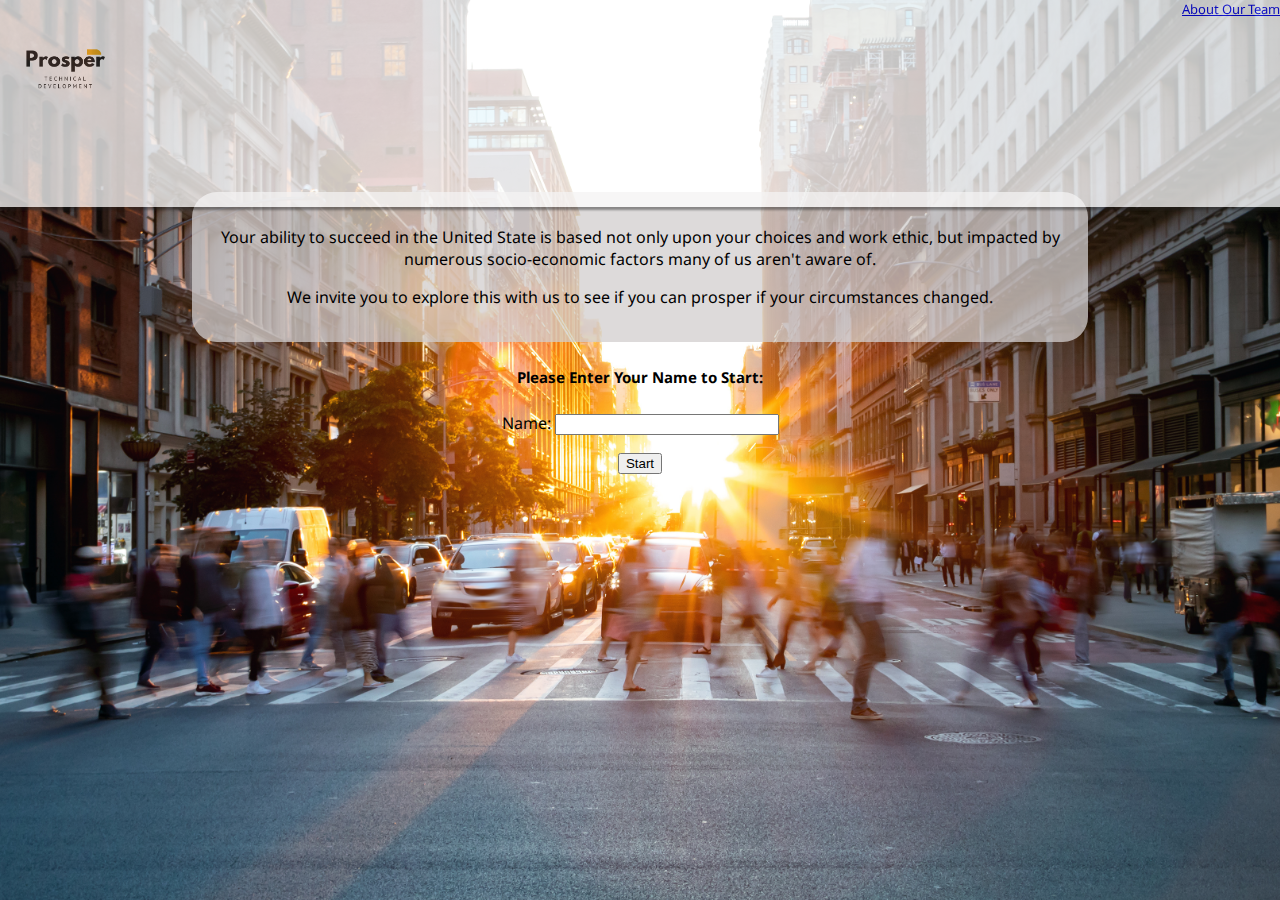
<file: index.html>
<!DOCTYPE html>
<html lang="en">
<head>
    <meta charset="UTF-8">
    <meta name="viewport" content="width=device-width, initial-scale=1.0">
    <meta http-equiv="X-UA-Compatible" content="ie=edge">
    <link href="https://fonts.googleapis.com/css?family=Noto+Sans|Source+Sans+Pro&display=swap" rel="stylesheet">
    <link rel="stylesheet" href="./common/style.css">
    <link rel="stylesheet" href="./home/splash.css">
    <title>Home</title>
</head>
<body>
    <header>
        <a href="./Team About Me/index.html">About Our Team</a>
        <img id="logo" src="./assets/home-page/logo.png">        
    </header>
    <main>
        <div id="intro-text">
        <p>Your ability to succeed in the United State is based not only upon your choices and work ethic, but impacted by numerous socio-economic factors many of us aren't aware of.</p>
        <p>We invite you to explore this with us to see if you can prosper if your circumstances changed.</p>
        </div>
        <h5>Please Enter Your Name to Start:</h5>
        <form id="name-input">
            <p class="text-prompt">
                <label for="name">Name:</label>
                <input id="name" name="name" required>
            </p>
            <button id= "enter">Start</button>
        </form>
    </main>
</div>
 <script type="module" src="./home/enterEvent.js"></script>
</body>
</html>
</file>
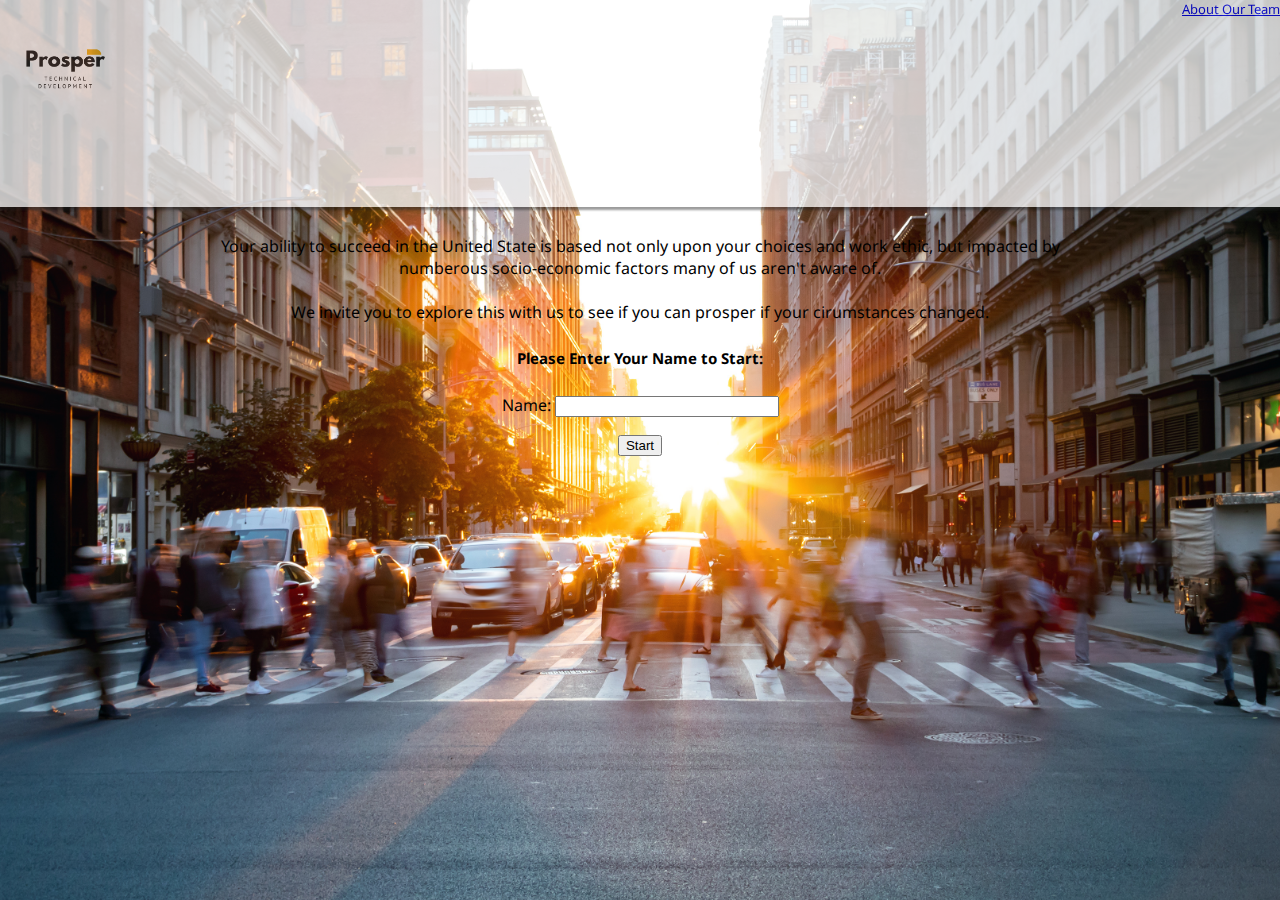
<file: home/index.html>
<!DOCTYPE html>
<html lang="en">
<head>
    <meta charset="UTF-8">
    <meta name="viewport" content="width=device-width, initial-scale=1.0">
    <meta http-equiv="X-UA-Compatible" content="ie=edge">
    <link href="https://fonts.googleapis.com/css?family=Noto+Sans|Source+Sans+Pro&display=swap" rel="stylesheet">
    <link rel="stylesheet" href="../style.css">
    <link rel="stylesheet" href="./splash.css">

    
    <title>Home</title>
</head>
<body>
    <header>
        <a href="../Team About Me/index.html">About Our Team</a>
        <img id="logo" src="./logo.png">        
    </header>
    <br>
    <main>
        <h1></h1>
    <p>Your ability to succeed in the United State is based not only upon your choices and work ethic, but impacted by numberous socio-economic factors many of us aren't aware of. 
    <br></br>
    We invite you to explore this with us to see if you can prosper if your cirumstances changed.</p>
    <h5>Please Enter Your Name to Start:</h5>
    <form id="name-input">
        <p class="text-prompt">
            <label for="name">Name:</label>
            <input id="name" name="name" required>
        </p>
        <button id= "enter">Start</button>
        </form>
    </main>
</div>

 <script type="module" src="./enterEvent.js"></script>
</body>
</html>
</file>
<file: common/style.css>
h1 {
    font-family: 'Source Sans Pro', sans-serif;
}

body {
    font-family: 'Noto Sans', sans-serif;
}

label, button, input {
    cursor: pointer;
}
</file>
<file: home/splash.css>
* {
    box-sizing: border-box;
}
header {
    
    position: fixed;
    background:white;
    font-family: 'Noto Sans', sans-serif;
    font-weight: 10%;
    top: 0;
    left: 0; right: 0;
    height:23%;
    font-size: small;
    text-align: right;
    -webkit-box-shadow: 0px 3px 2px rgba(34,34,34,0.6);
    display: block;
    opacity: 0.75;   
}

body {
    background-image: url("../assets/home-page/Background.jpeg");
    background-repeat: no-repeat;
    background-attachment: fixed;
    background-size: cover;
    margin: 15%;

    /* display: flex;
    flex-direction: row; */}

main {
    position: bottom;
    text-align: center;

}
input {
    text-align: center;
    width: 25%;
    height: 25%;
  }

#logo {
    float: left;
    height: 130px;
    width: 130px;
}
h5 {
    font-size: 15px;
}
#intro-text {
    padding: 2%;
    background-color: rgba(210, 205, 205, 0.75);
    border-radius: 25px;
}
</file>
<file: style.css>
h1 {
    font-family: 'Source Sans Pro', sans-serif;
}

body {
    font-family: 'Noto Sans', sans-serif;
}
</file>
